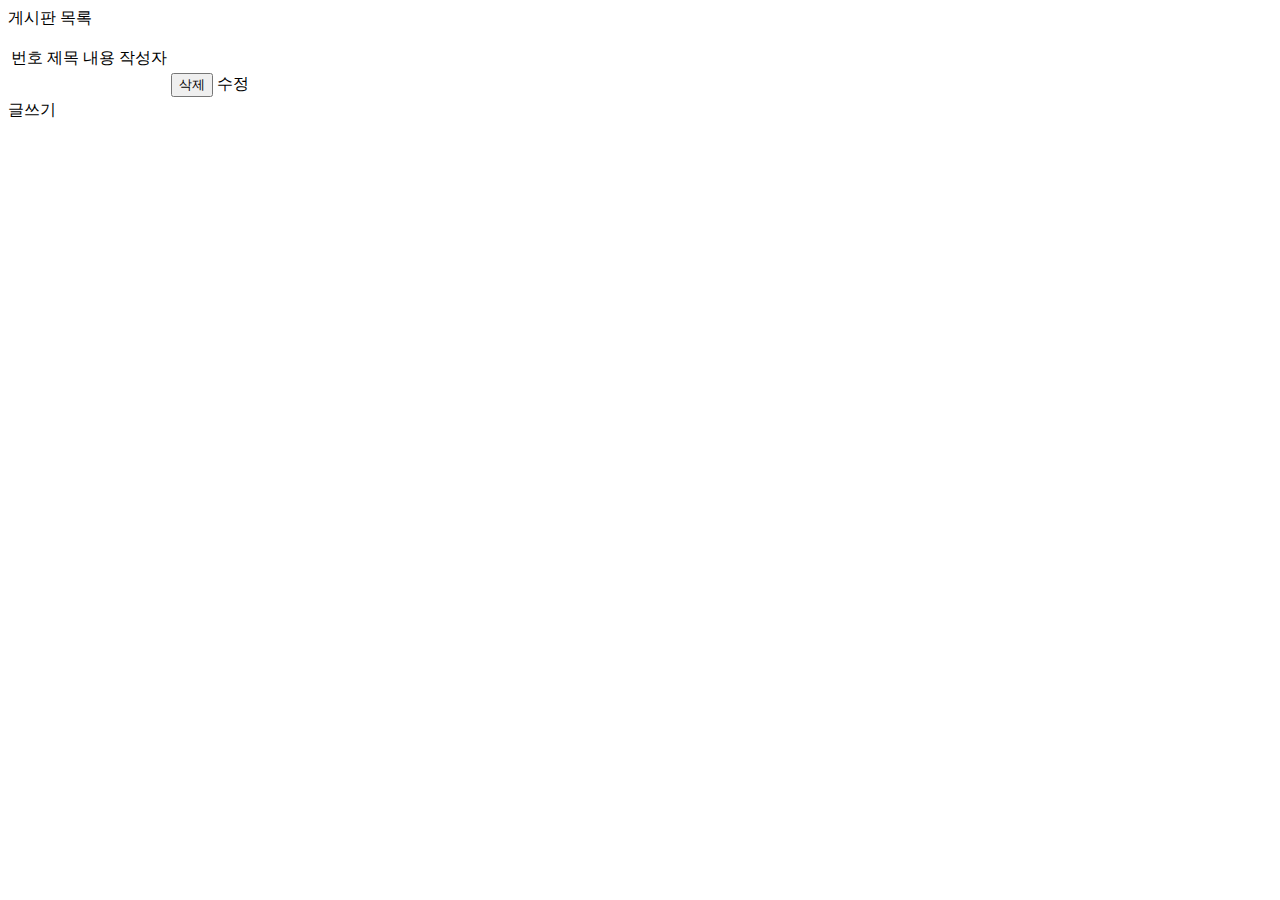
<file: example/src/main/resources/templates/index.html>
<html xmlns:th="http://www.thymeleaf.org">
<head>
    <meta charset="UTF-8">
    <meta name="viewport" content="width=device-width, initial-scale=1.0">
    <title>Document</title>
    <link rel="stylesheet" th:href="@{/css/index.css}">
</head>
<body>
    <div id="wrap">
        <div id="titleBox">
            <p>게시판 목록</p>
        </div>

        <div id="contentBox">
            <table id="listTable">
                <tr>
                    <td>번호</td>
                    <td>제목</td>
                    <td>내용</td>
                    <td>작성자</td>
                    <td></td>
                </tr>
                <tr th:each="list :${articleList}">
                    <td th:text="${list.articleNo}"></td>
                    <td><a th:href="@{'/view/'+${list.articleNo}}" th:text="${list.title}"></a></td>
                    <td th:text="${list.contents}"></td>
                    <td th:text="${list.writer}"></td>
                    <td>
                        <button class="btn1 br" th:onclick="'deleteArticle(' + ${list.articleNo} + ')'">삭제</button>
                        <a th:href="@{'/modify/'+${list.articleNo}}" class="btn3 bg" >수정</a>
                    </td>
                </tr>
            </table>
        </div>
        
        <div id="btnBox">
            <a th:href="@{/write}" class="btn3 bg">글쓰기</a>
        </div>
    </div>

    <script>
        function deleteArticle(articleNo) {
            if (confirm("정말 삭제하시겠습니까?")) {
                fetch(`/example/delete/${articleNo}`, {
                    method: "DELETE",
                })
                .then(response => {
                    if (response.ok) {
                        alert("삭제가 완료되었습니다.");
                        location.reload();
                    } else {
                        alert("삭제에 실패했습니다.");
                    }
                })
                .catch(err => console.error(err));
            }
        }
    </script>
</body>
</html>
</file>
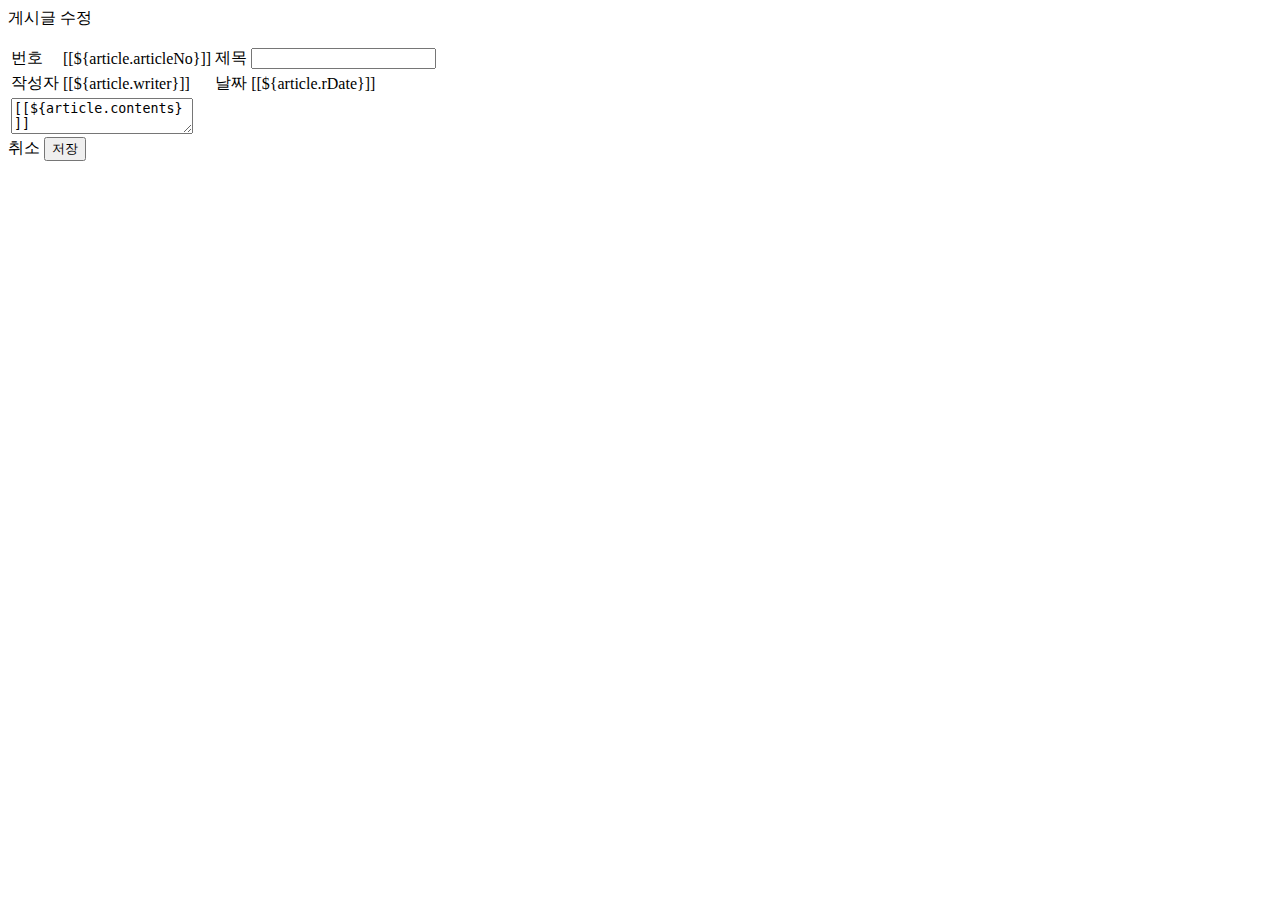
<file: example/src/main/resources/templates/modify.html>
<html xmlns:th="http://www.thymeleaf.org">
<head>
    <meta charset="UTF-8">
    <meta name="viewport" content="width=device-width, initial-scale=1.0">
    <title>Document</title>
    <link rel="stylesheet" th:href="@{/css/index.css}">

</head>
<body>
    <div id="wrap">
        <div id="titleBox">
            <p>게시글 수정</p>
        </div>

        <div id="contentBox">
            <table id="modifyTable">
                <tr>
                    <td>번호</td>
                    <td id="articleNo">[[${article.articleNo}]]</td>
                    <td>제목</td>
                    <td>
                        <input type="text" name="title" th:value="${article.title}">
                    </td>
                </tr>
                <tr>
                    <td>작성자</td>
                    <td>[[${article.writer}]]</td>
                    <td>날짜</td>
                    <td>[[${article.rDate}]]</td>
                </tr>
                <tr>
                    <td colspan="4">
                        <textarea name="contents" id="" >[[${article.contents}]]</textarea>
                    </td>
                </tr>
            </table>
        </div>

        <div id="btnBox">
            <a th:href="@{/}" class="btn3 br">취소</a>
            <button class="btn3 bg" onclick=saveArticle()>저장</button>
        </div>

    </div>

    <script>
        function saveArticle() {
            if (confirm("수정 사항을 저장하시겠습니까?")) {
                const articleNo = window.document.getElementById('articleNo').innerText;
                const title = window.document.getElementsByName('title')[0].value;
                const contents = window.document.getElementsByName('contents')[0].value;

                if (title.length == 0 || title.length == 0) {
                    alert("제목과 내용을 작성해주세요.");
                    return;
                }
                if(title.length > 20 || contents.length > 20 ) {
                    alert("제목과 내용을 20자를 초과할 수 없습니다.");
                    return;
                }

                const data = {
                    "articleNo" : articleNo,
                    "title" : title,
                    "contents" : contents,
                }

                fetch('/example/modify', {
                    method: "PUT",
                    headers: {"Content-Type": "application/json",},
                    body: JSON.stringify(data),
                })
                .then(Response => {
                    if (Response.ok) {
                        alert("게시글이 수정되었습니다.");
                        location.href = `/example/view/${articleNo}`;
                    }else {
                        alert("게시글 수정에 실패했습니다.");
                        location.href = `/example/view/${articleNo}`;
                    }
                })
                .catch(err => console.log(err))
            }
        }
    </script>
</body>
</html>
</file>
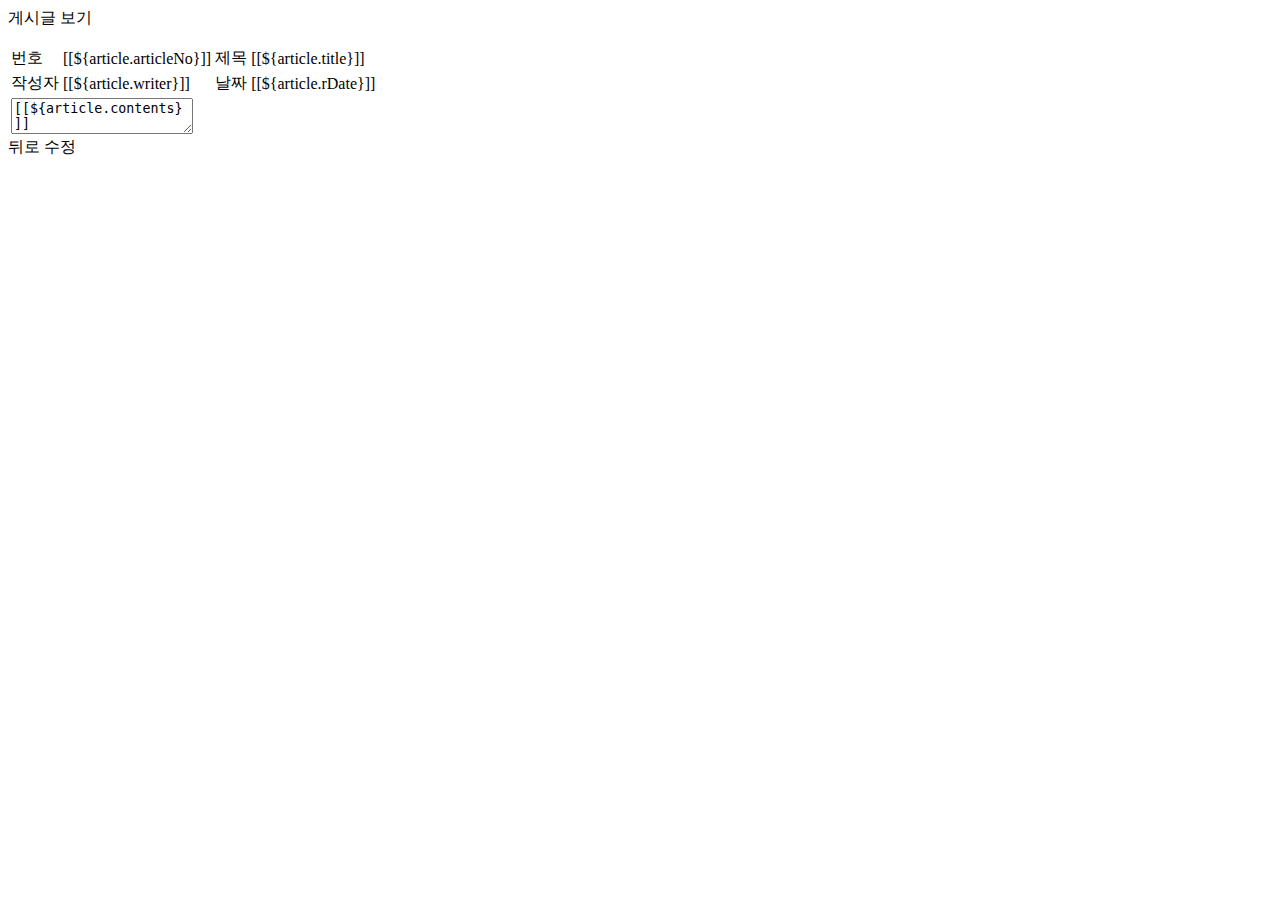
<file: example/src/main/resources/templates/view.html>
<html xmlns:th="http://www.thymeleaf.org">
<head>
    <meta charset="UTF-8">
    <meta name="viewport" content="width=device-width, initial-scale=1.0">
    <title>Document</title>
    <link rel="stylesheet" th:href="@{/css/index.css}">

</head>
<body>
    <div id="wrap">
        <div id="titleBox">
            <p>게시글 보기</p>
        </div>

        <div id="contentBox">
            <table id="viewTable">
                <tr>
                    <td>번호</td>
                    <td>[[${article.articleNo}]]</td>
                    <td>제목</td>
                    <td>[[${article.title}]]</td>
                </tr>
                <tr>
                    <td>작성자</td>
                    <td>[[${article.writer}]]</td>
                    <td>날짜</td>
                    <td>[[${article.rDate}]]</td>
                </tr>
                <tr>
                    <td colspan="4">
                        <textarea readonly>[[${article.contents}]]</textarea>
                    </td>
                </tr>
            </table>
        </div>

        <div id="btnBox">
            <a th:href="@{/}" class="btn3 br">뒤로</a>
            <a th:href="@{'/modify/'+${article.articleNo}}" class="btn3 bg">수정</a>
        </div>

    </div>
</body>
</html>
</file>
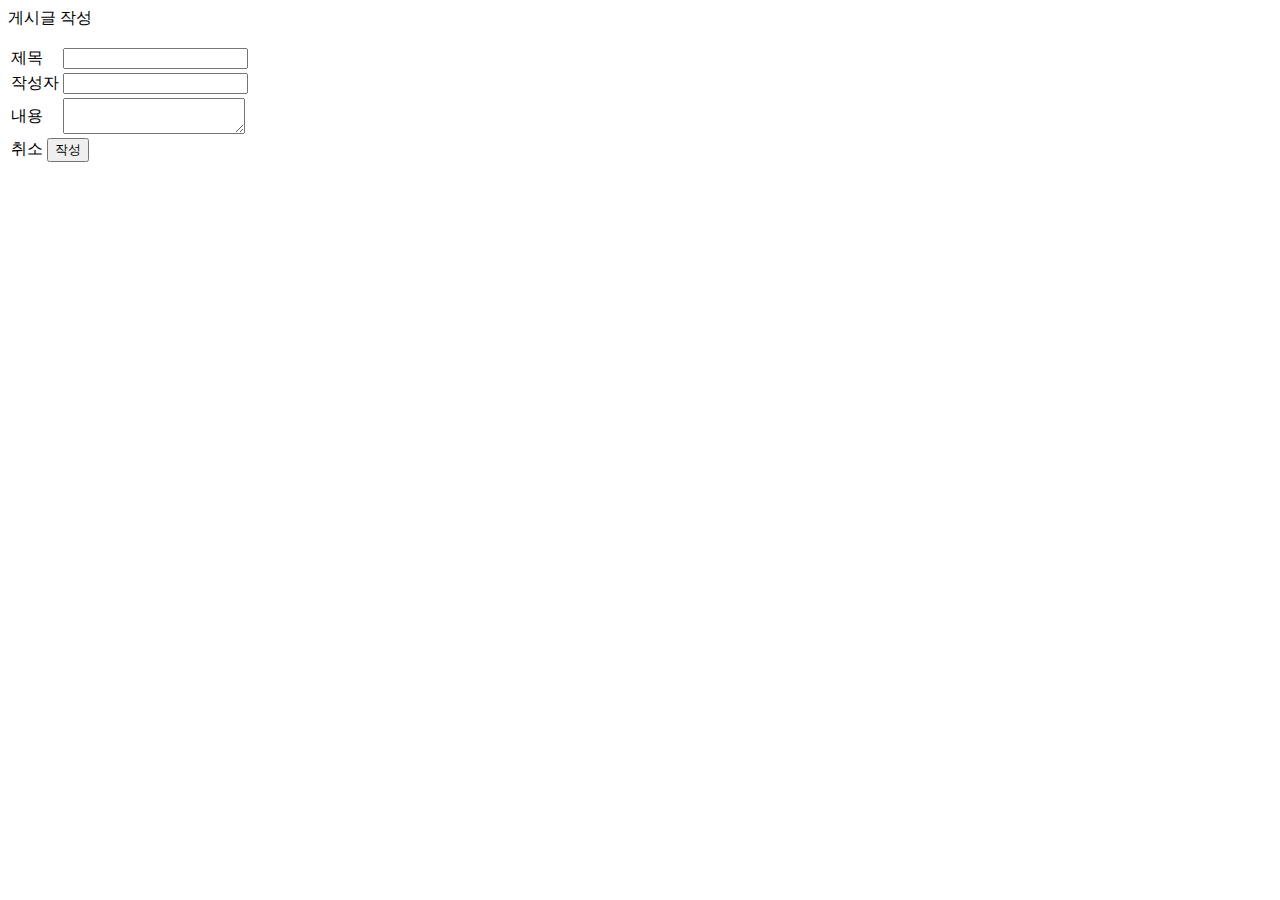
<file: example/src/main/resources/templates/write.html>
<html xmlns:th="http://www.thymeleaf.org">
<head>
    <meta charset="UTF-8">
    <meta name="viewport" content="width=device-width, initial-scale=1.0">
    <title>Document</title>
    <link rel="stylesheet" th:href="@{/css/index.css}">
</head>
<body>
    <div id="wrap">
        <div id="titleBox">
            <p>게시글 작성</p>
        </div>

        <div id="contentBox">
            <table id="writeTable">
                <tr>
                    <td>제목</td>
                    <td><input type="text" name="title"></td>
                </tr>
                <tr>
                    <td>작성자</td>
                    <td><input type="text" name="writer"></td>
                </tr>
                <tr>
                    <td>내용</td>
                    <td><textarea name="contents" id=""></textarea></td>
                </tr>
                <tr>
                    <td colspan="2">
                        <a th:href="@{/}" class="btn3">취소</a>
                        <button class="btn5" onclick=writeArticle()>작성</button>
                    </td>
                </tr>
            </table>
        </div>
    </div>

    <script>
        function writeArticle() {
            const title = window.document.getElementsByName("title")[0].value;
            const writer = window.document.getElementsByName("writer")[0].value;
            const contents = window.document.getElementsByName("contents")[0].value;

            if (title.length == 0 || title.length == 0 || writer.length == 0) {
                alert("제목과 내용을 작성해주세요.");
                return;
            }
            if(title.length > 20 || contents.length > 20 ) {
                alert("제목과 내용을 20자를 초과할 수 없습니다.");
                return;
            }

            if(title != null && writer != null && contents != null) {
                let ans = confirm("게시글을 작성하시겠습니까?");

                const data = {
                    "title": title,
                    "contents": contents,
                    "writer": writer
                }
                console.log("data : ",data);

                if (ans) {
                    fetch(`/example/write`, {
                        method: "POST",
                        headers: {"Content-Type": "application/json",},
                        body: JSON.stringify(data),
                    })
                    .then(response => {
                        if (response.ok) {
                            return response.json();
                        }
                    })
                    .then(result => {
                        alert("게시글이 작성되었습니다.");
                        location.href = `/example/`;
                    })
                    .catch(err => console.log(err))
                }

            }else {
                alert("모든 항목을 작성해주세요.");
            }
        }
    </script>
</body>
</html>
</file>
